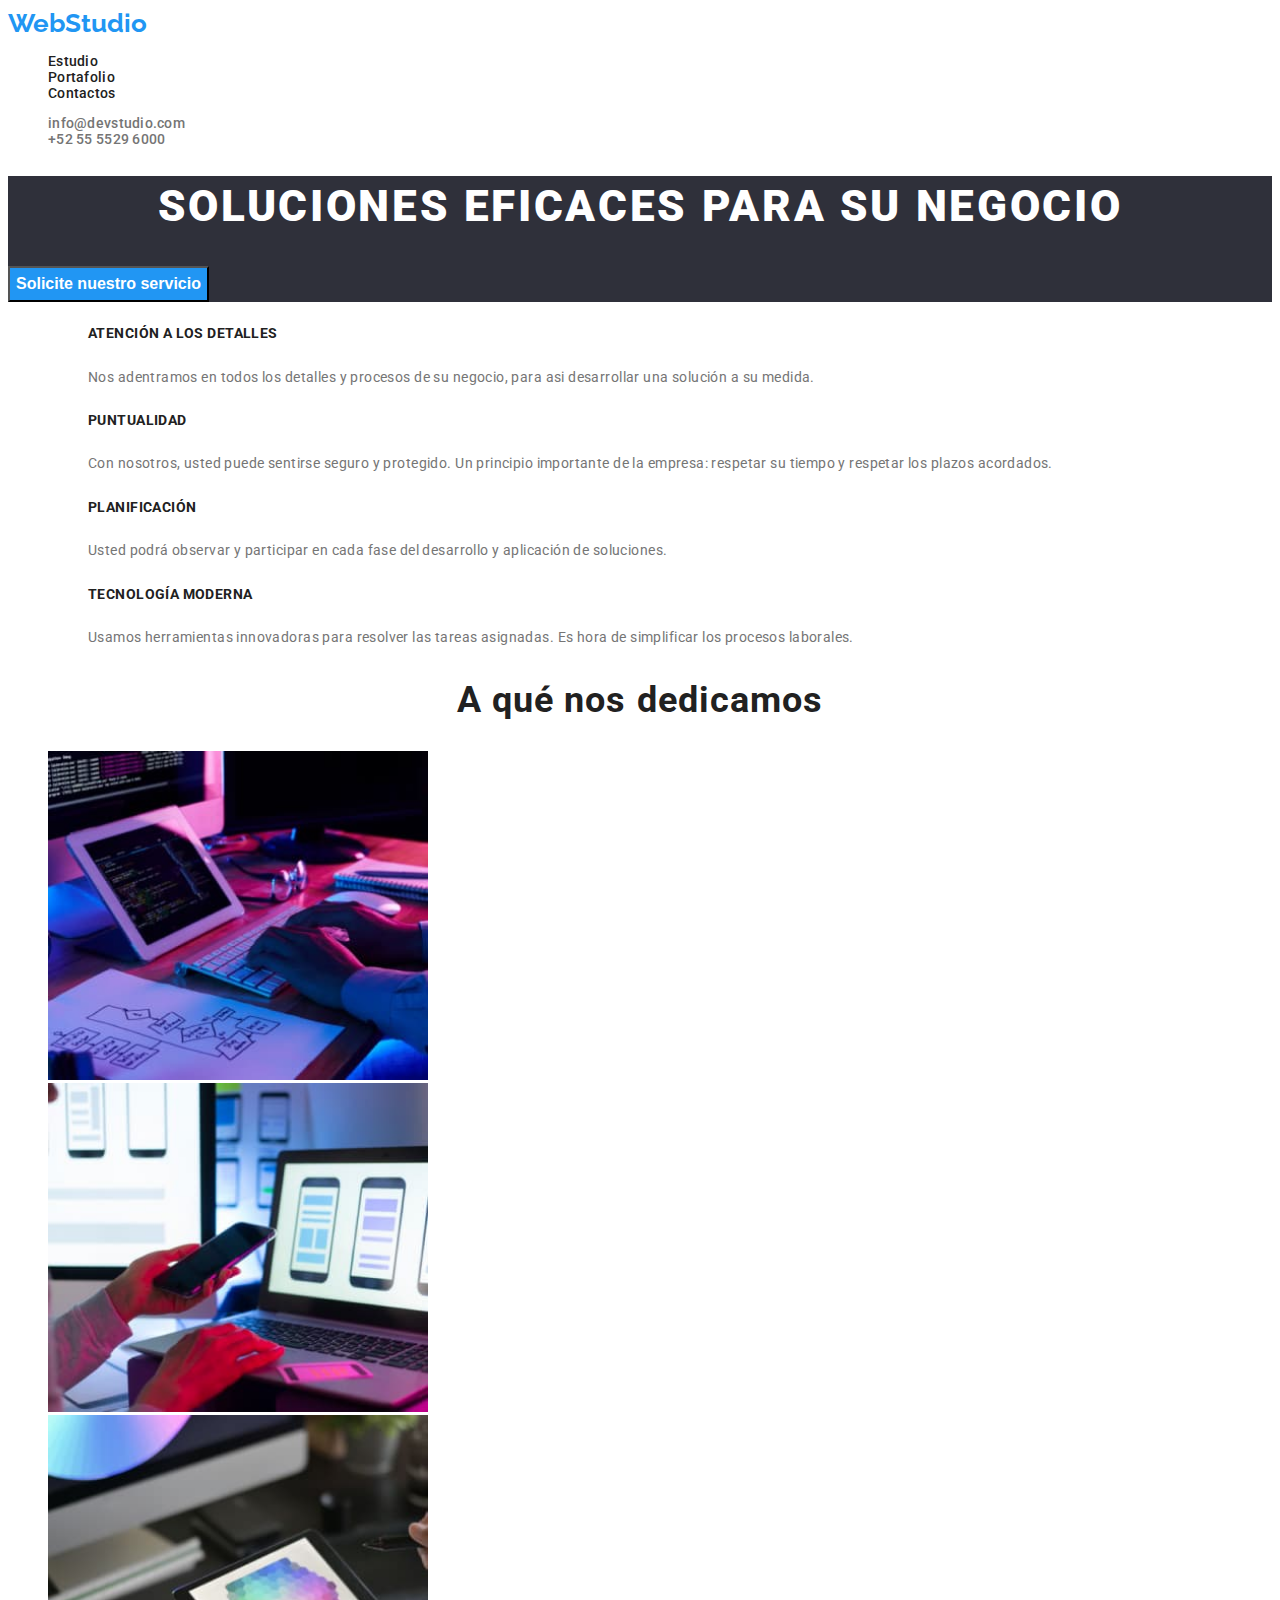
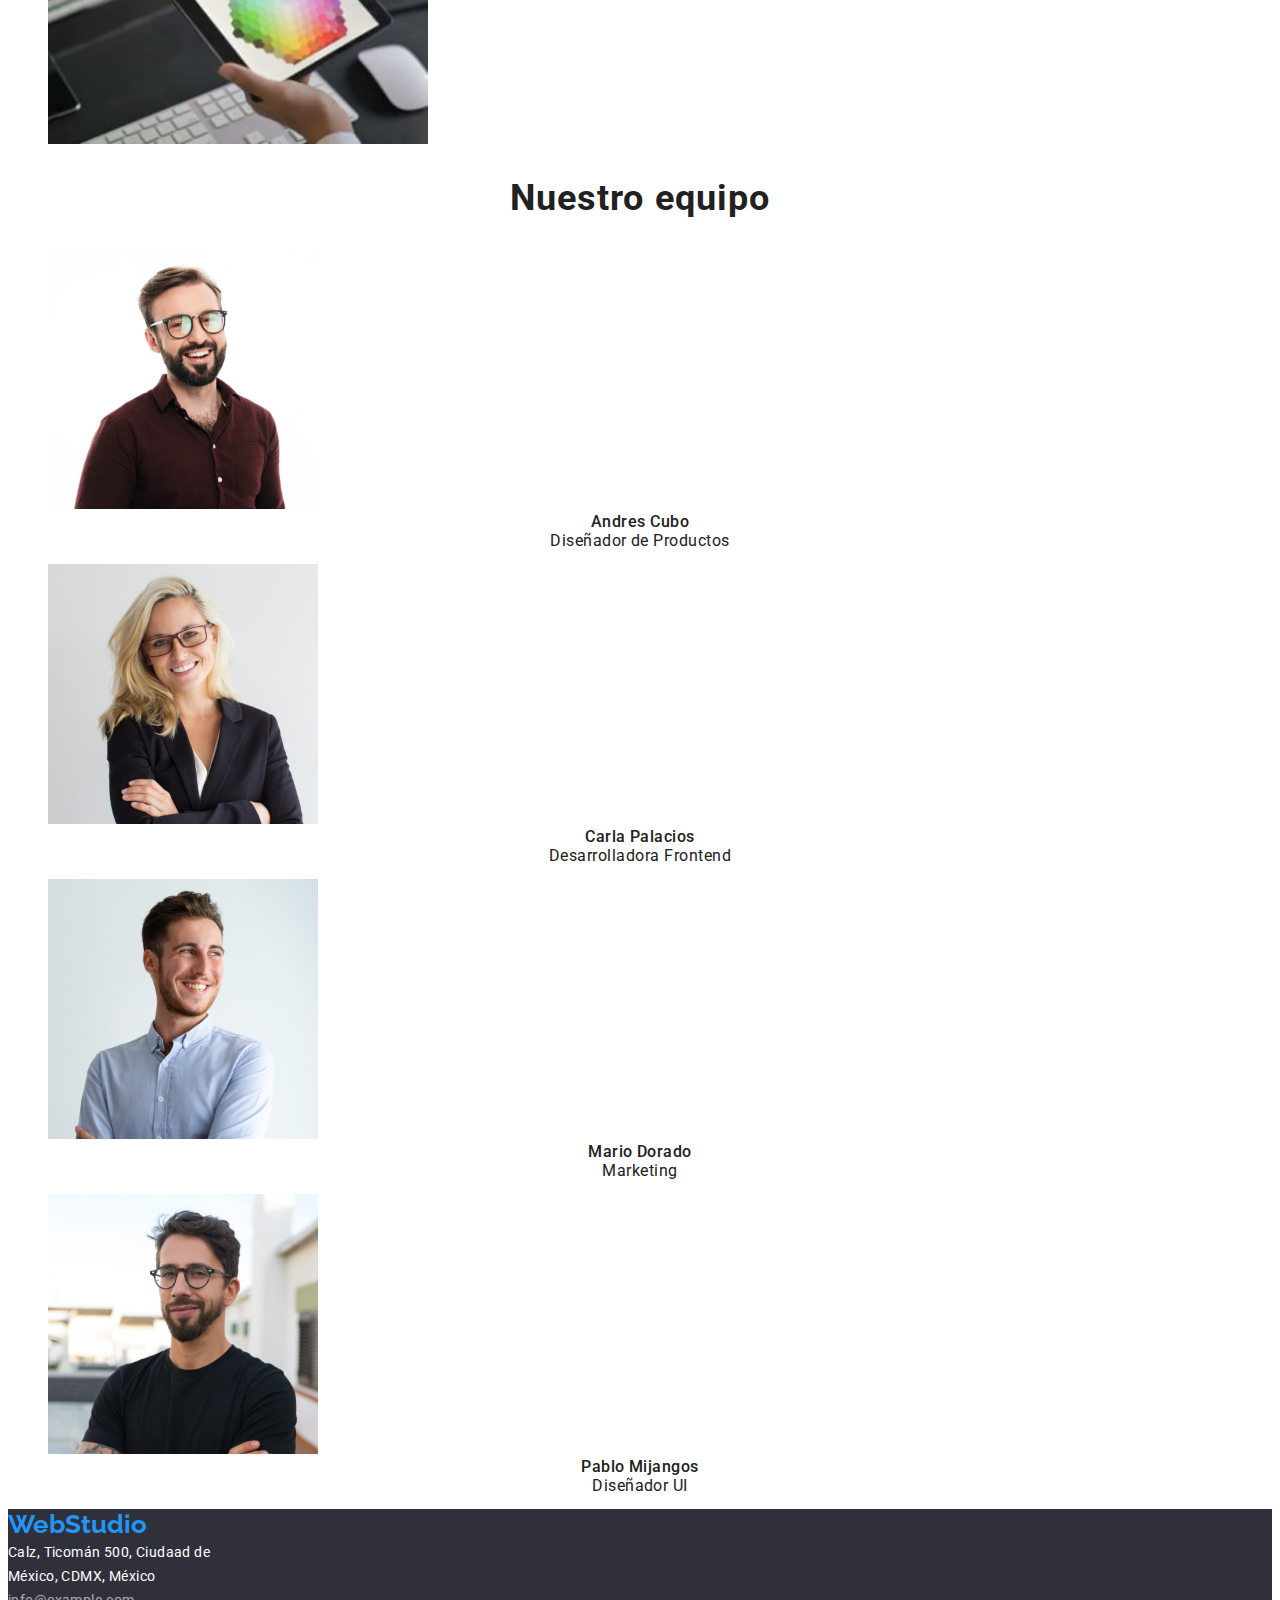
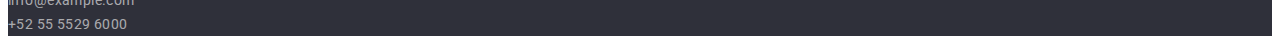
<file: index.html>
<!DOCTYPE html>
<html lang="es">
<head>
    <meta charset="UTF-8">
    <meta http-equiv="X-UA-Compatible" content="IE=edge">
    <meta name="viewport" content="width=device-width, initial-scale=1.0">
    <link rel="stylesheet" href="/css/styles.css">
    <link href="https://fonts.googleapis.com/css2?family=Raleway:wght@700&family=Roboto:wght@400;500;700;900&display=swap" rel="stylesheet">
    <title>Web studio proyecto</title>
</head>
<body>
    <header>
        <a class="logo" href="/">WebStudio</a>
        <!--Lista de menu-->
        <nav>
            <ul class="links">
                <li><a href="#">Estudio</a></li>
                <li><a href="/portafolio.html">Portafolio</a></li>
                <li><a href="#">Contactos</a></li>
            </ul>
        </nav>
        <div>
            <!--contactos-->
            <ul class="links">
                <li><a class="links-contact" href="mailto:info@devstudio.com">info@devstudio.com</a></li>
                <li><a class="links-contact" href="tel:+525555296000">+52 55 5529 6000</a></li>
            </ul>
        </div>
    </header>
    <main>
        <figure class="main-header">
            <h1>soluciones eficaces para su negocio</h1>
            <button class="btn-blue" type="button">Solicite nuestro servicio</button>
        </figure>
        <!--Seccion de caracteristicas de la empresa-->
        <figure>
            <ul class="features">
                <li>
                    <h5>atención a los detalles</h5>
                    <p>Nos adentramos en todos los detalles y procesos de su negocio, para asi desarrollar una solución a su medida.</p>
                </li>
                <li>
                    <h5>puntualidad</h5>
                    <p>Con nosotros, usted puede sentirse seguro y protegido. Un principio importante de la empresa: respetar su tiempo y respetar los plazos acordados.</p>
                </li>
                <li>
                    <h5>planificación</h5>
                    <p>Usted podrá observar y participar en cada fase del desarrollo y aplicación de soluciones.</p>
                </li>
                <li>
                    <h5>tecnología moderna</h5>
                    <p>Usamos herramientas innovadoras para resolver las tareas asignadas. Es hora de simplificar los procesos laborales.</p>
                </li>
            </ul>
        </figure>
        <!--Seccion a que nos dedicamos imagenes-->
        <section class="content-gallery">
            <h2>A qué nos dedicamos</h2>
            <ul>
                <li>
                    <img src="images/aqnd1.jpg" alt="medium-shot-man-with-coffee-cup" style="width: 380px;">
                </li>
                <li>
                    <img src="images/aqnd2.jpg" alt="female-hands-typing-on-computer-keyboard" style="width: 380px;">
                </li>
                <li>
                    <img src="images/aqnd3.jpg" alt="businesswoman-holding-cup-of-coffee-analyzing-financial-graphs-typing-marketing-strategy-while-working-at-company-project-in-startup-office-executive-manager-researching-business-solution" style="width: 380px;">
                </li>
            </ul>
        </section>
        <!---Seccion del equipo-->
        <section class="content-staff">
            <h2>Nuestro equipo</h2>
            <figure class="staff">
                <img src="images/andres.jpg" alt="hombre-joven-posando" style="width: 270px;">
                <figcaption>
                    <span>Andres Cubo</span><br>
                    Diseñador de Productos
                </figcaption>
            </figure>
            <figure class="staff">
                <img src="images/carla.jpg" alt="mujer-ejecutiva-posando" style="width: 270px;">
                <figcaption>
                    <span>Carla Palacios</span><br>
                    Desarrolladora Frontend
                </figcaption>
            </figure>
            <figure class="staff">
                <img src="images/mario.jpg" alt="hombre-joven-posando" style="width: 270px;">
                <figcaption>
                    <span>Mario Dorado</span><br>
                    Marketing
                </figcaption>
            </figure>
            <figure class="staff">
                <img src="images/pablo.jpg" alt="hombre-ejecutivo-posando" style="width: 270px;">
                <figcaption>
                    <span>Pablo Mijangos</span><br>
                    Diseñador UI
                </figcaption>
            </figure>
        </section>
    </main>
    <footer>
        <a class="logo" href="/">WebStudio</a>
        <address>
            Calz, Ticomán 500, Ciudaad de<br>
            México, CDMX, México<br>
            <a href="mailto:info@example.com">info@example.com</a><br>
            <a href="tel:+525555296000">+52 55 5529 6000</a>
        </address>
    </footer>
</body>
</html>
</file>
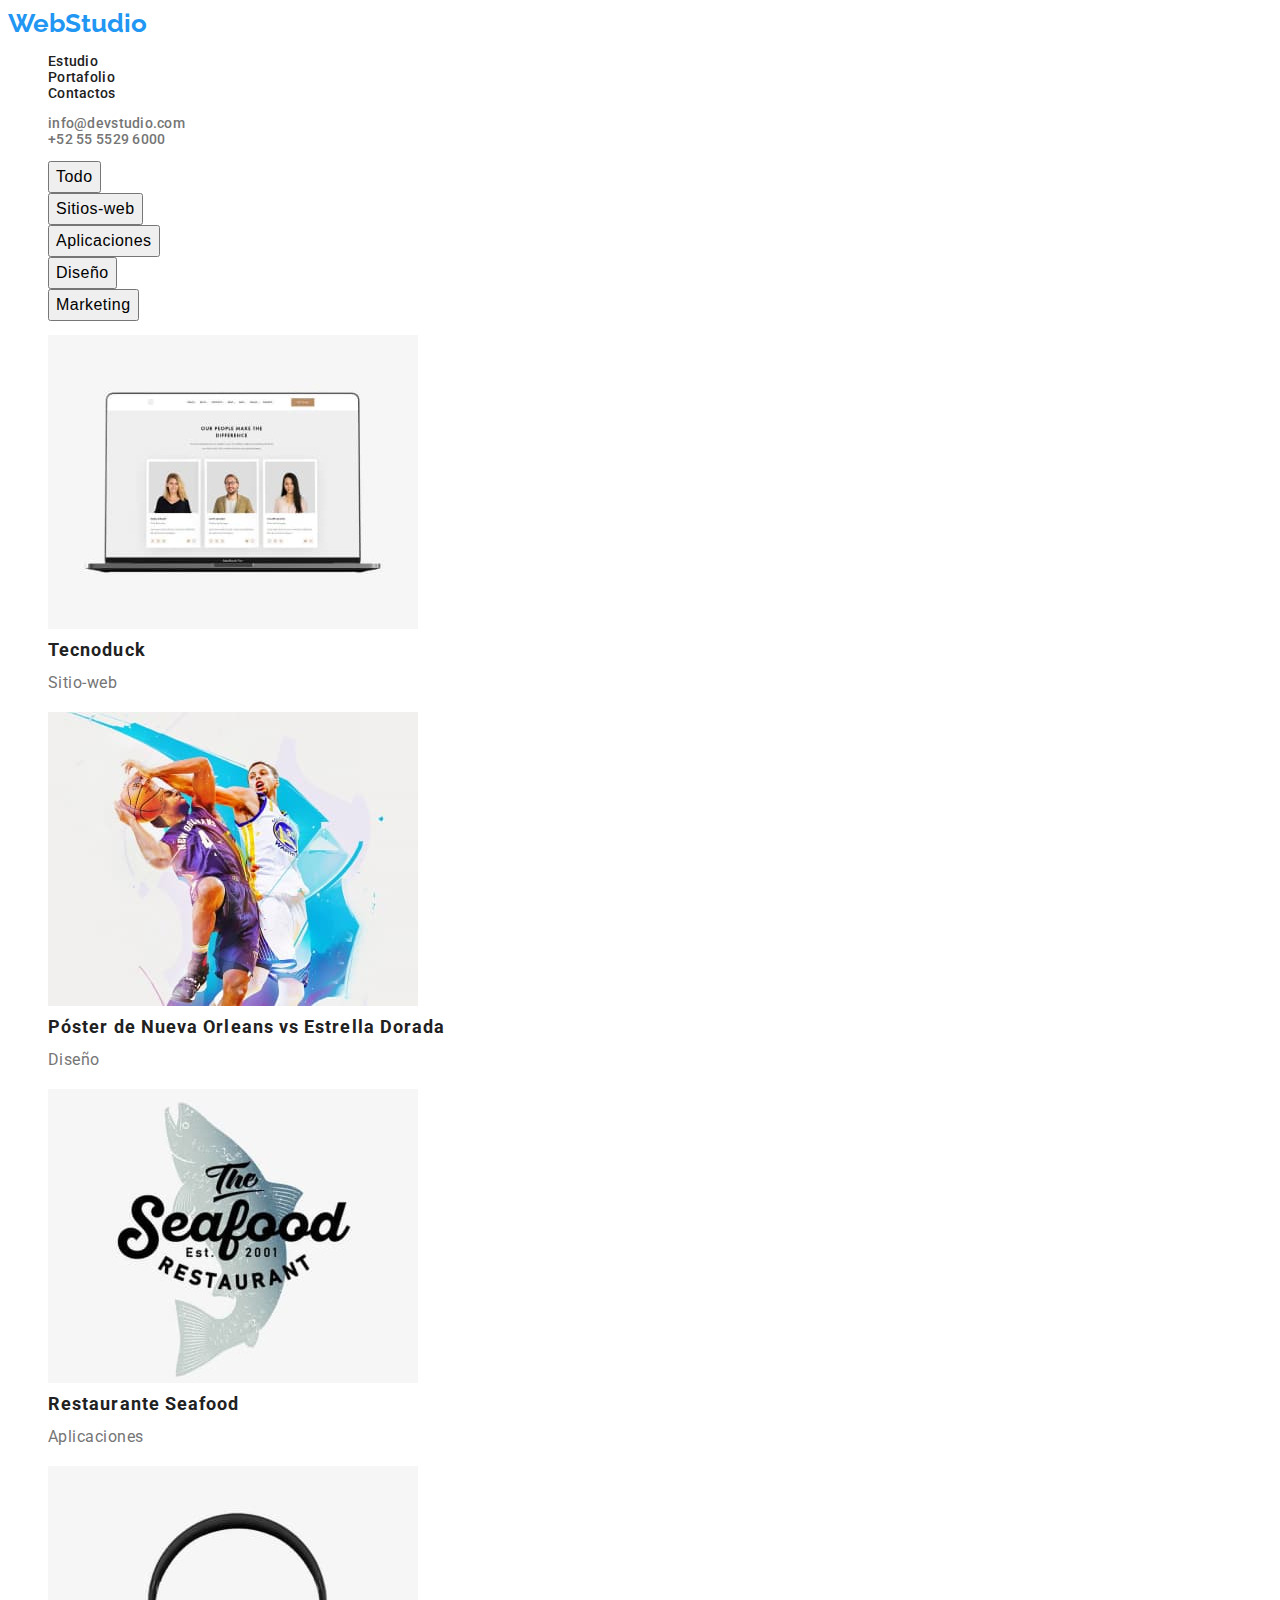
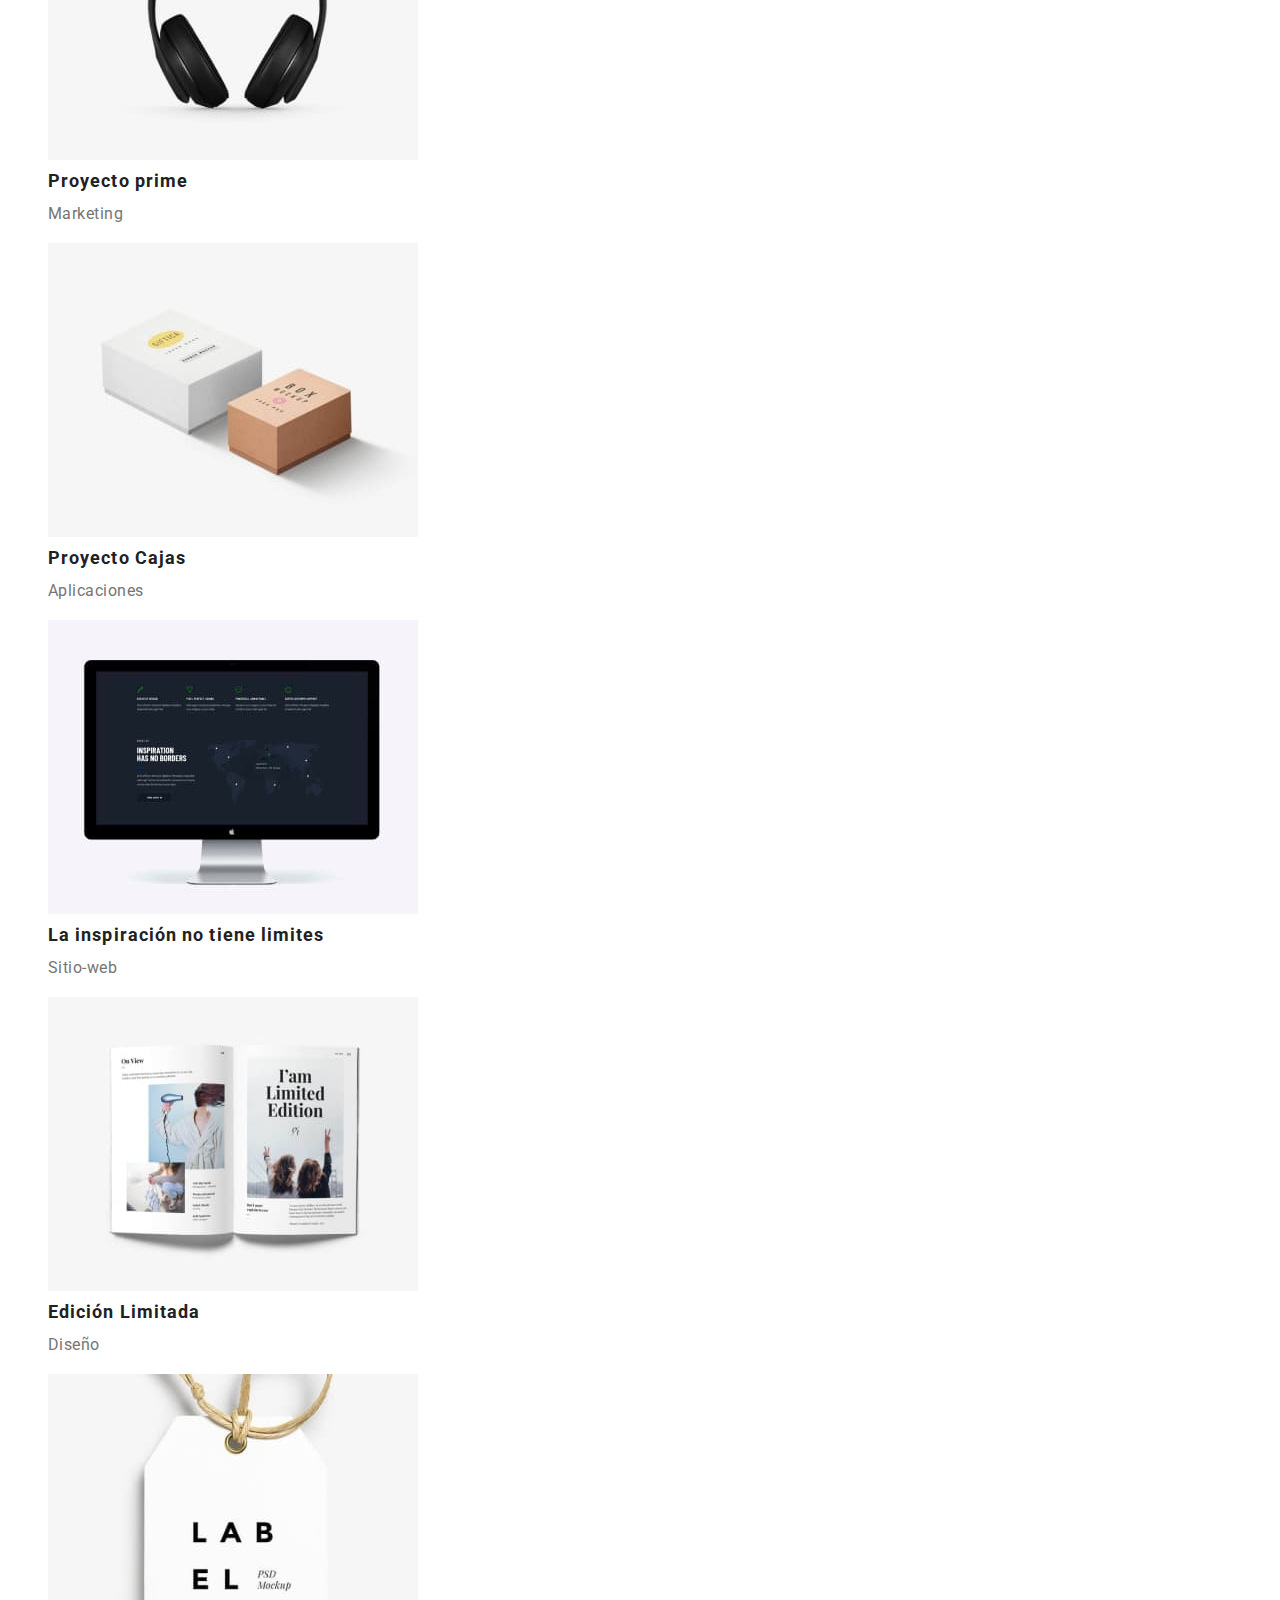
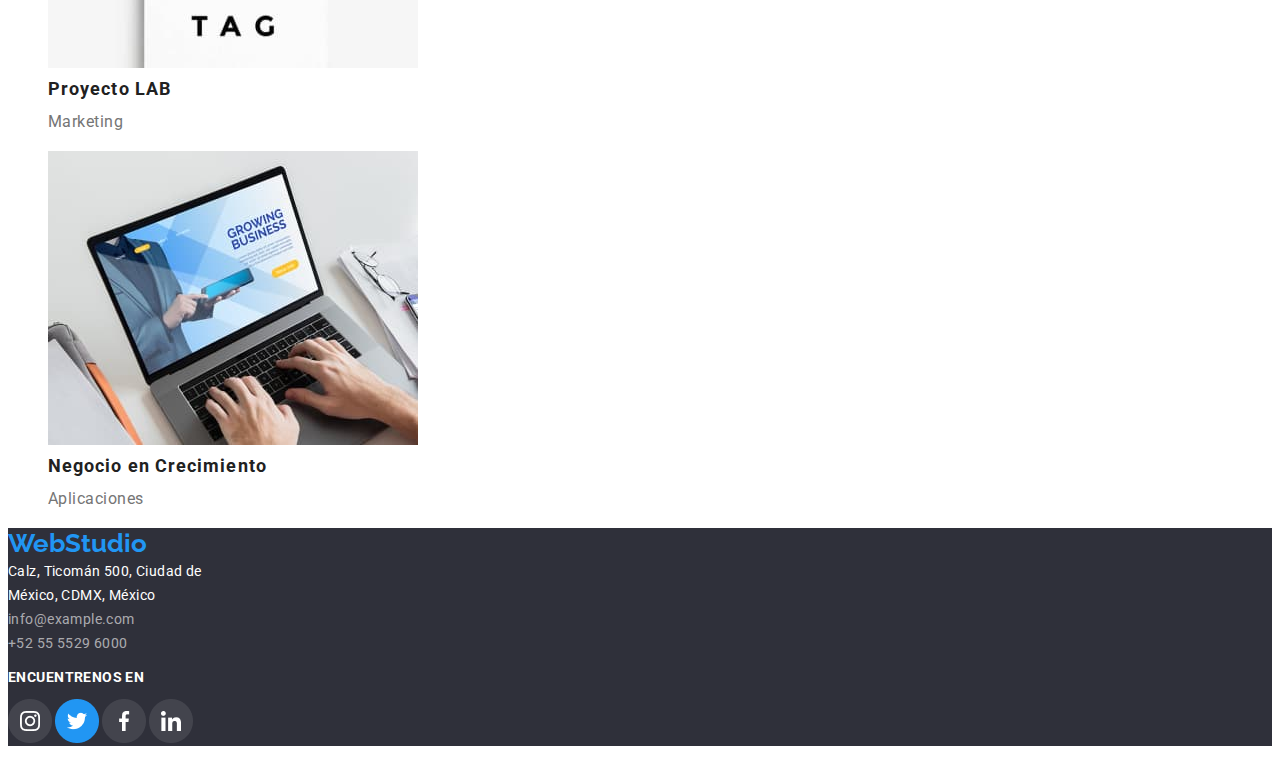
<file: portafolio.html>
<!DOCTYPE html>
<html lang="es">
<head>
    <meta charset="UTF-8">
    <meta http-equiv="X-UA-Compatible" content="IE=edge">
    <meta name="viewport" content="width=device-width, initial-scale=1.0">
    <link rel="stylesheet" href="/css/styles.css">
    <link href="https://fonts.googleapis.com/css2?family=Raleway:wght@700&family=Roboto:wght@400;500;700;900&display=swap" rel="stylesheet">
    <title>portafolio</title>
</head>
<body>
    <header>
        <a class="logo" href="/">WebStudio</a>
        <!--Lista de menu-->
        <nav>
            <ul class="links">
                <li><a href="/index.html">Estudio</a></li>
                <li><a href="#">Portafolio</a></li>
                <li><a href="#">Contactos</a></li>
            </ul>
        </nav>
        <div>
            <!--contacts-->
            <ul class="links">
                <li><a class="links-contact" href="mailto:info@devstudio.com">info@devstudio.com</a></li>
                <li><a class="links-contact" href="tel:+525555296000">+52 55 5529 6000</a></li>
            </ul>
        </div>
    </header>
    <main>
        <!--filters-->
        <div>
            <ul>
                <li><button class="btn-light" type="button">Todo</button></li>
                <li><button class="btn-light" type="button">Sitios-web</button></li>
                <li><button class="btn-light" type="button">Aplicaciones</button></li>
                <li><button class="btn-light" type="button">Diseño</button></li>
                <li><button class="btn-light" type="button">Marketing</button></li>
            </ul>
        </div>
        <!--articles-->
        <div class="content-item">
            <figure class="item">
               <img src="/images/01-tecnoduck.jpg" alt="open-laptop">
               <figcaption>
                    <span>Tecnoduck</span><br>
                    Sitio-web
               </figcaption>
            </figure>
            <figure class="item">
                <img src="/images/02-pnovsed.jpg" alt="two-gamers-basketball">
                <figcaption>
                     <span>Póster de Nueva Orleans vs Estrella Dorada</span><br>
                     Diseño
                </figcaption>
            </figure>
             <figure class="item">
                <img src="/images/03-rseafood.jpg" alt="fish-logo">
                <figcaption>
                     <span>Restaurante Seafood</span><br>
                     Aplicaciones
                </figcaption>
            </figure>
            <figure class="item">
                <img src="/images/04-pprime.jpg" alt="headphones">
                <figcaption>
                     <span>Proyecto prime</span><br>
                     Marketing
                </figcaption>
            </figure>
            <figure class="item">
                <img src="/images/05-pbox.jpg" alt="two-boxs">
                <figcaption>
                     <span>Proyecto Cajas</span><br>
                     Aplicaciones
                </figcaption>
            </figure>
            <figure class="item">
                <img src="/images/06-inspiration.jpg" alt="desktop">
                <figcaption>
                     <span>La inspiración no tiene limites</span><br>
                     Sitio-web
                </figcaption>
            </figure>
            <figure class="item">
                <img src="/images/07-edlimited.jpg" alt="open-book">
                <figcaption>
                     <span>Edición Limitada</span><br>
                     Diseño
                </figcaption>
            </figure>
            <figure class="item">
                <img src="/images/08-plab.jpg" alt="price-tag">
                <figcaption>
                     <span>Proyecto LAB</span><br>
                     Marketing
                </figcaption>
            </figure>
            <figure class="item">
                <img src="/images/09-business.jpg" alt="business-laptop">
                <figcaption>
                     <span>Negocio en Crecimiento</span><br>
                     Aplicaciones
                </figcaption>
            </figure>
        </div>
    </main>
    <footer>
        <a class="logo" href="/">WebStudio</a>
        <address>
            Calz, Ticomán 500, Ciudad de<br>
            México, CDMX, México<br>
            <a href="mailto:info@example.com">info@example.com</a><br>
            <a href="tel:+525555296000">+52 55 5529 6000</a>
        </address>
        <div class="social-nets">
            <!--social medias-->
            <p>encuentrenos en</p>
            <ul>
                <li><a href="https://www.instagram.com"><img src="/images/instagram.png" alt="instagram-logo"></a></li>
                <li><a href="https://www.twitter.com"><img src="/images/twitter.png" alt="twitter-logo"></a></li>
                <li><a href="https://www.facebook.com"><img src="/images/facebook.png" alt="facebook-logo"></a></li>
                <li><a href="https://www.linkedin.com"><img src="/images/linkedin.png" alt="linkedin-logo"></a></li>
            </ul>            
        </div>
    </footer>
</body>
</html>
</file>
<file: css/styles.css>
:root {
    --bodyColor:#212121;
    --hoverColor:#2196F3;
    --backgroundColor:#E5E5E5;
    --grayColor: #757575;
}

body {
    font-family: 'Roboto', sans-serif;
    font-size: 14px;
    color: var(--bodyColor);
}
a {
    color: var(--bodyColor);
    text-decoration: none;
    cursor: default;
} 
a:hover {
    color: var(--hoverColor);
}
a:focus {
    color: var(--hoverColor);
}
li {
    list-style: none;
}
/* Propiedades del header */
.logo {
    font-family: 'Raleway';
    font-weight: 700;
    font-size: 26px;
    line-height: 31px;
    color: var(--hoverColor);
} 
.links > li {
    font-weight: 500;
    line-height: 16px;
    letter-spacing: 0.02em;
}
.links-contact {
    color: var(--grayColor);
}
/* Titulo principal */
.main-header, footer {
    background: #2F303A;
    margin: 0;
}
h1 {
    font-weight: 900;
    font-size: 44px;
    line-height: 60px;
    text-align: center;
    letter-spacing: 0.06em;
    text-transform: uppercase;
    color: #FFFFFF;
}
button {
    cursor: pointer;
}
.btn-blue {
    font-weight: 700;
    font-size: 16px;
    line-height: 30px;
    color: #FFFFFF;
    background: var(--hoverColor);
}
.btn-light {
    font-weight: 500;
    font-size: 16px;
    line-height: 26px; 
    text-align: center;
    letter-spacing: 0.03em;
}
.btn-light:hover {
    color: #FFFFFF;
    background: var(--hoverColor);
}
.features > li > h5 {
    font-weight: 700;
    font-size: 14px;
    line-height: 16px;
    letter-spacing: 0.03em;
    text-transform: uppercase;
}
.features > li > p {
    font-weight: 400;
    font-size: 14px;
    line-height: 24px;    
    letter-spacing: 0.03em;   
    color: var(--grayColor);
}
h2 {
    font-weight: 700;
    font-size: 36px;
    line-height: 42px;
    text-align: center;
    letter-spacing: 0.03em;
}
.staff > figcaption {
    font-weight: 400;
    font-size: 16px;
    line-height: 19px;
    text-align: center;
    letter-spacing: 0.03em;
}
.staff > figcaption > span {
    font-weight: 500;
} 
address {
    font-style: normal;
    font-weight: 400;
    line-height: 24px;
    letter-spacing: 0.03em;
    color: #FFFFFF;
}
address > a {
    color: rgba(255, 255, 255, 0.6);    
}
/* items en pagina portafolio */
.item > figcaption {
    font-size: 16px;
    line-height: 30px;    
    letter-spacing: 0.03em;   
    color: var(--grayColor);
}
.item > figcaption > span {
    font-weight: 700;
    font-size: 18px;
    line-height: 36px;    
    letter-spacing: 0.06em;
    color: var(--bodyColor);
}
.social-nets > p {
    font-weight: 700;
    line-height: 16px;
    letter-spacing: 0.03em;
    text-transform: uppercase;   
    color: #FFFFFF;
} 
.social-nets > ul > li {
    display: inline;
}
.social-nets > ul {
    padding: 0;
}
</file>
